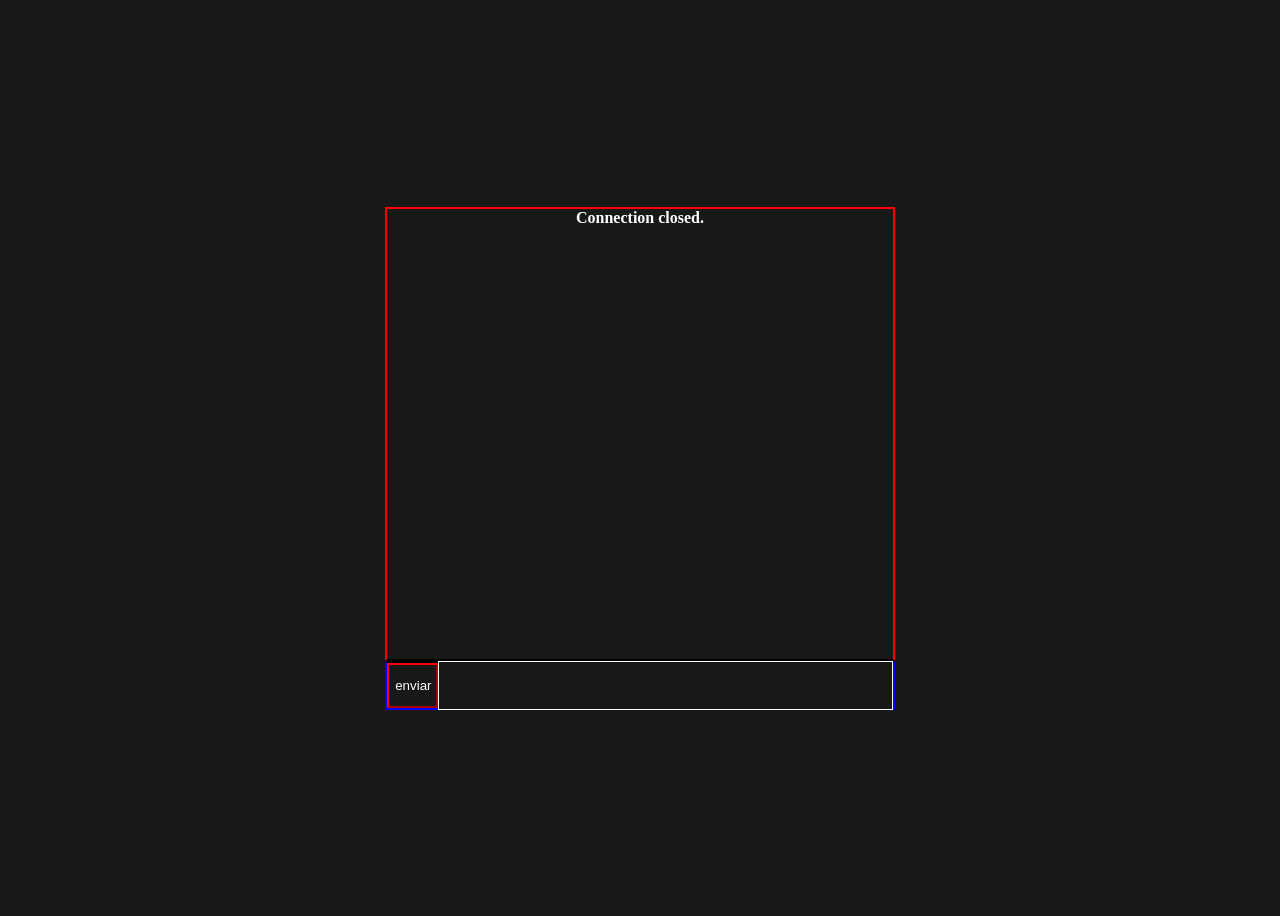
<file: index.html>
<!DOCTYPE html>
<html>
  <head>
    <link rel="stylesheet" href="./hello.css" type="text/css" />
    <title>Chat app test</title>
  </head>
  <body>
    <div id="root">
      <div id="log-container"></div>
      <div id="chat-container">
        <form id="chat-form">
          <div id="form-container">
            <button style="width:10%" type="submit">enviar</button>
            <!-- <textarea id="chat-input"></textarea> -->
            <input id="chat-input" />
          </div>
        </form>
      </div>
    </div>
    <script type="text/javascript" src="./main.js"></script>
  </body>
</html>

<!-- <!DOCTYPE html> -->
<!-- <html lang="en"> -->
<!-- <head> -->
<!-- <title>Chat Example</title> -->
<!-- <script type="text/javascript"> -->
<!-- window.onload = function () { -->
<!--     var conn; -->
<!--     var msg = document.getElementById("msg"); -->
<!--     var log = document.getElementById("log"); -->

<!--     function appendLog(item) { -->
<!--         var doScroll = log.scrollTop > log.scrollHeight - log.clientHeight - 1; -->
<!--         log.appendChild(item); -->
<!--         if (doScroll) { -->
<!--             log.scrollTop = log.scrollHeight - log.clientHeight; -->
<!--         } -->
<!--     } -->

<!--     document.getElementById("form").onsubmit = function () { -->
<!--         if (!conn) { -->
<!--             return false; -->
<!--         } -->
<!--         if (!msg.value) { -->
<!--             return false; -->
<!--         } -->
<!--         conn.send(msg.value); -->
<!--         msg.value = ""; -->
<!--         return false; -->
<!--     }; -->

<!--     if (window["WebSocket"]) { -->
<!--         conn = new WebSocket("ws://" + document.location.host + "/ws"); -->
<!--         conn.onclose = function (evt) { -->
<!--             var item = document.createElement("div"); -->
<!--             item.innerHTML = "<b>Connection closed.</b>"; -->
<!--             appendLog(item); -->
<!--         }; -->
<!--         conn.onmessage = function (evt) { -->
<!--             var messages = evt.data.split('\n'); -->
<!--             for (var i = 0; i < messages.length; i++) { -->
<!--                 var item = document.createElement("div"); -->
<!--                 item.innerText = messages[i]; -->
<!--                 appendLog(item); -->
<!--             } -->
<!--         }; -->
<!--     } else { -->
<!-- <!-\-         var item = document.createElement("div"); -\-> -->
<!--         item.innerHTML = "<b>Your browser does not support WebSockets.</b>"; -->
<!--         appendLog(item); -->
<!--     } -->
<!-- }; -->
<!-- </script> -->
<!-- <style type="text/css"> -->
<!-- html { -->
<!--     overflow: hidden; -->
<!-- } -->

<!-- body { -->
<!--     overflow: hidden; -->
<!--     padding: 0; -->
<!--     margin: 0; -->
<!--     width: 100%; -->
<!--     height: 100%; -->
<!--     background: gray; -->
<!-- } -->

<!-- #log { -->
<!--     background: white; -->
<!--     margin: 0; -->
<!--     padding: 0.5em 0.5em 0.5em 0.5em; -->
<!--     position: absolute; -->
<!--     top: 0.5em; -->
<!--     left: 0.5em; -->
<!--     right: 0.5em; -->
<!--     bottom: 3em; -->
<!--     overflow: auto; -->
<!-- } -->

<!-- #form { -->
<!--     padding: 0 0.5em 0 0.5em; -->
<!--     margin: 0; -->
<!--     position: absolute; -->
<!--     bottom: 1em; -->
<!--     left: 0px; -->
<!--     width: 100%; -->
<!--     overflow: hidden; -->
<!-- } -->

<!-- </style> -->
<!-- </head> -->
<!-- <body> -->
<!-- <div id="log"></div> -->
<!-- <form id=""> -->

<!--     <input type="submit" value="Send" /> -->
<!--     <input type="text" id="msg" size="64" autofocus /> -->
<!-- </form> -->
<!-- </body> -->
<!-- </html> -->
</file>
<file: hello.css>
body {
    background-color: #181818;
    border: none;
}

#root {
    width: 100%;
    height: 100vh;
    display: flex;
    flex-direction: column;
    justify-content: center;
    align-items: center;
    /* border: 1px solid red; */
}

button {
    background-color: #181818;
    color: white;
    border-color: red;
}

#root > div {
    width: 40%;
}

#log-container {
    height: 50%;
    border: 2px solid red;
    border-bottom-color: black;
    /* overflow: hidden; */
    overflow-y: scroll;
    overflow-x: hidden;
}

#chat-container {
    height: 5%;
    border: 2px solid blue;
    border-top-color: black;
}

#chat-form, #form-container,
button {
    height: 100%;
}

.self-msg, .incoming-msg {
    width: 100%;
    display: flex;
    align-center: center;
    color: white;
}

.self-msg {
    justify-content: flex-end;
    border: 2px dotted green;
}

.incoming-msg {
    justify-content: flex-start;
    border: 2px dotted grey;
}

.connection-status {
    display: flex;
    justify-content: center;
    align-items: center;
    color: white;
}

#chat-input {
    height: 100%;
    width: 90%;
    border: 1px solid white;
    vertical-align: middle;
    padding-left: 10px;
    color: white;
    background-color: #181818;
}

#form-container {
    height: 100%;
    display: flex;
    align-items: center;
    justify-content: center;
}
</file>
